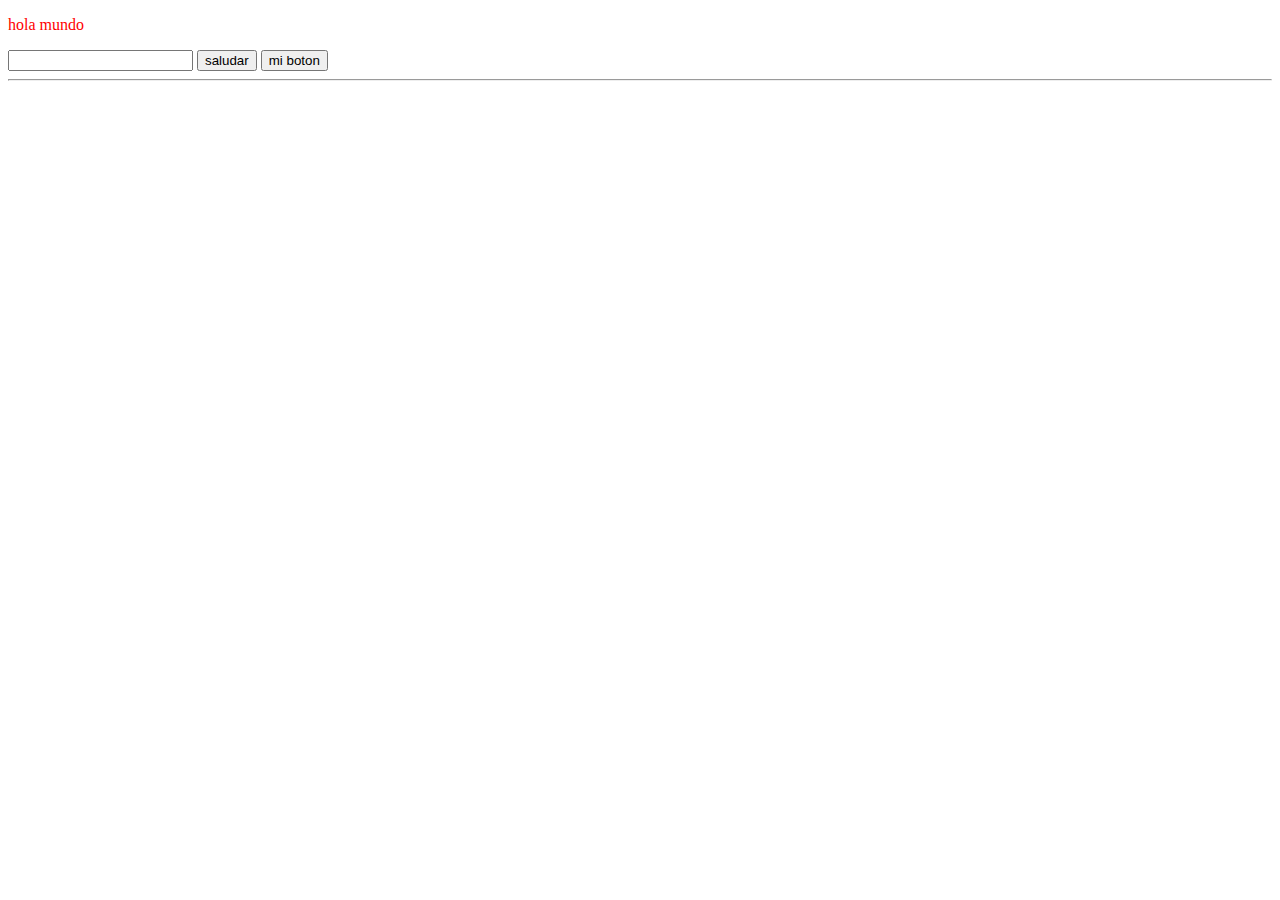
<file: sesion3/index.html>
<!DOCTYPE html>
<html lang="es">
<head>
    <meta charset="UTF-8">
    <meta name="viewport" content="width=device-width, initial-scale=1.0">
    <title>Document</title>
    <link rel="stylesheet" href="index.css">
</head>
<body>
    <p>hola mundo</p>
    <input id="datos" type="text">
    <button onclick="saludar()" type="button">saludar</button>
    <button onclick="texto()" type="button">mi boton</button>
    <br><hr>

    

    <script src="index.js"></script>
</body>
</html>
</file>
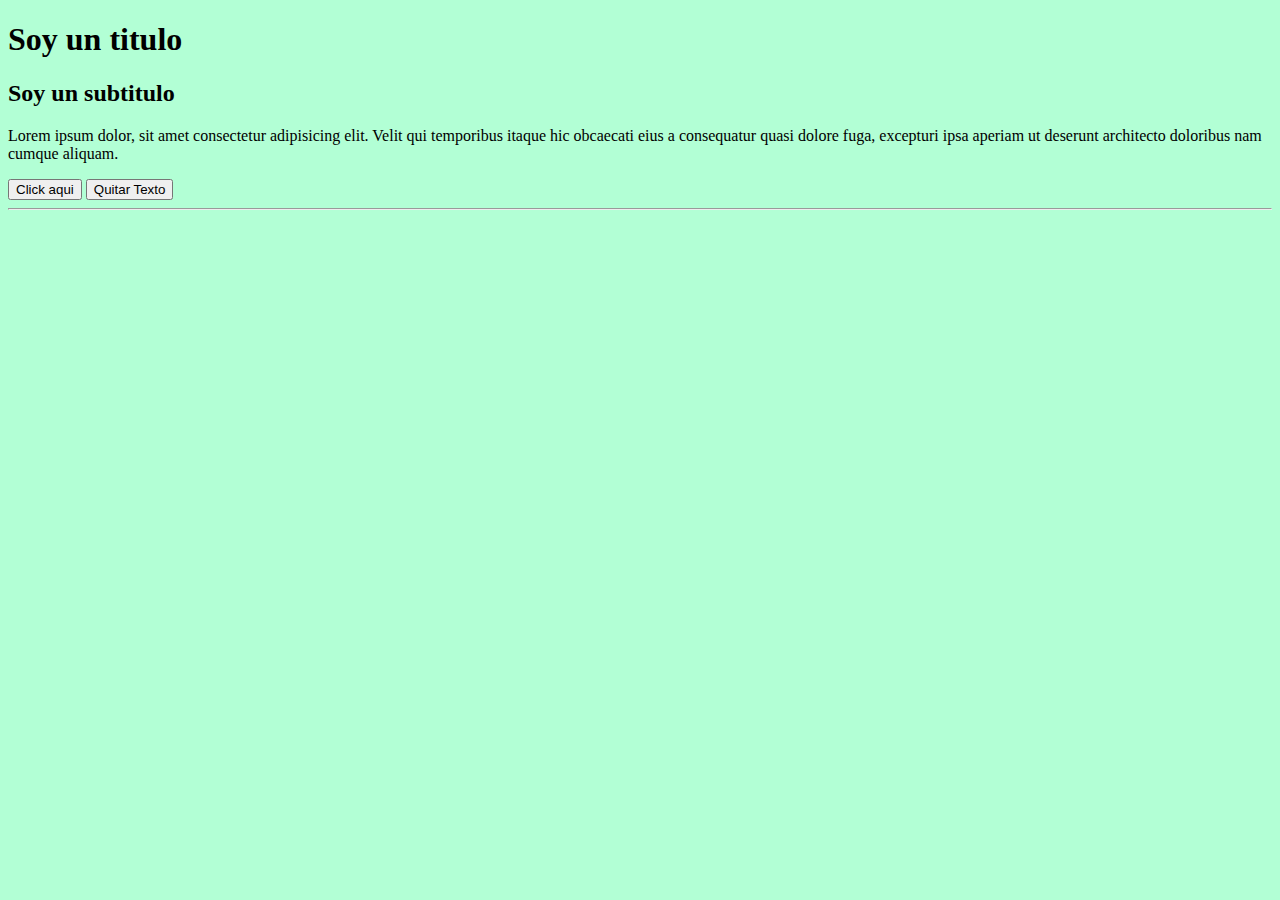
<file: sesion4/index.html>
<!DOCTYPE html>
<html lang="es">
<head>
    <meta charset="UTF-8">
    <meta name="viewport" content="width=device-width, initial-scale=1.0">
    <title>EVENTOS</title>
    <link rel="stylesheet" href="index.css">
</head>
<body>
    <h1 id="titulo">Soy un titulo</h1>
    <h2>Soy un subtitulo</h2>

    <p id="parrafo">Lorem ipsum dolor, sit amet consectetur adipisicing elit. Velit qui temporibus itaque hic obcaecati eius a consequatur quasi dolore fuga, excepturi ipsa aperiam ut deserunt architecto doloribus nam cumque aliquam.</p>

    <button onclick="ColocarTitulo()" type="button">Click aqui</button>
    <button type="button">Quitar Texto</button>
    <hr>


    <script src="index.js"></script>
</body>
</html>
</file>
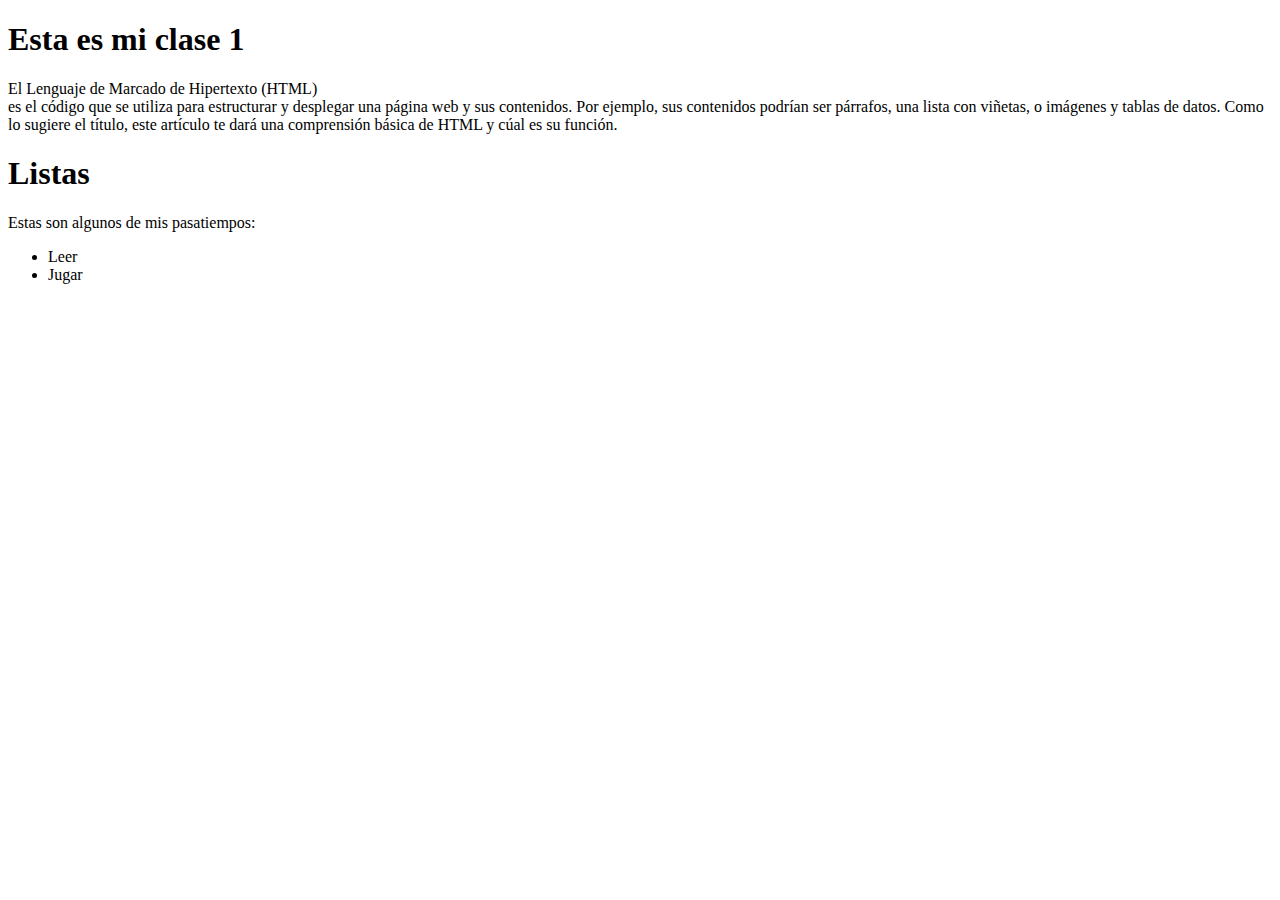
<file: sesion1/sesion1.html>
<!DOCTYPE html>
<html lang="es">
<head>
    <meta charset="UTF-8">
    <meta name="viewport" content="width=device-width, initial-scale=1.0">
    <title>Sesion 1</title>
</head>
<body>
    <h1>Esta es mi clase 1</h1>
    <p>El Lenguaje de Marcado de Hipertexto (HTML) <br> es el código que se utiliza para estructurar y desplegar una página web y sus contenidos. Por ejemplo, sus contenidos podrían ser párrafos, una lista con viñetas, o imágenes y tablas de datos. Como lo sugiere el título, este artículo te dará una comprensión básica de HTML y cúal es su función.</p>

    <h1>Listas</h1>
    <p>Estas son algunos de mis pasatiempos:</p>
    <ul>
        <li>Leer</li>
        <li>Jugar</li>
    </ul>
</body>
</html>
</file>
<file: sesion3/index.css>
p{
    color: red;
}
</file>
<file: sesion4/index.css>
html{
    background-color: rgb(178, 255, 213);
}
</file>
